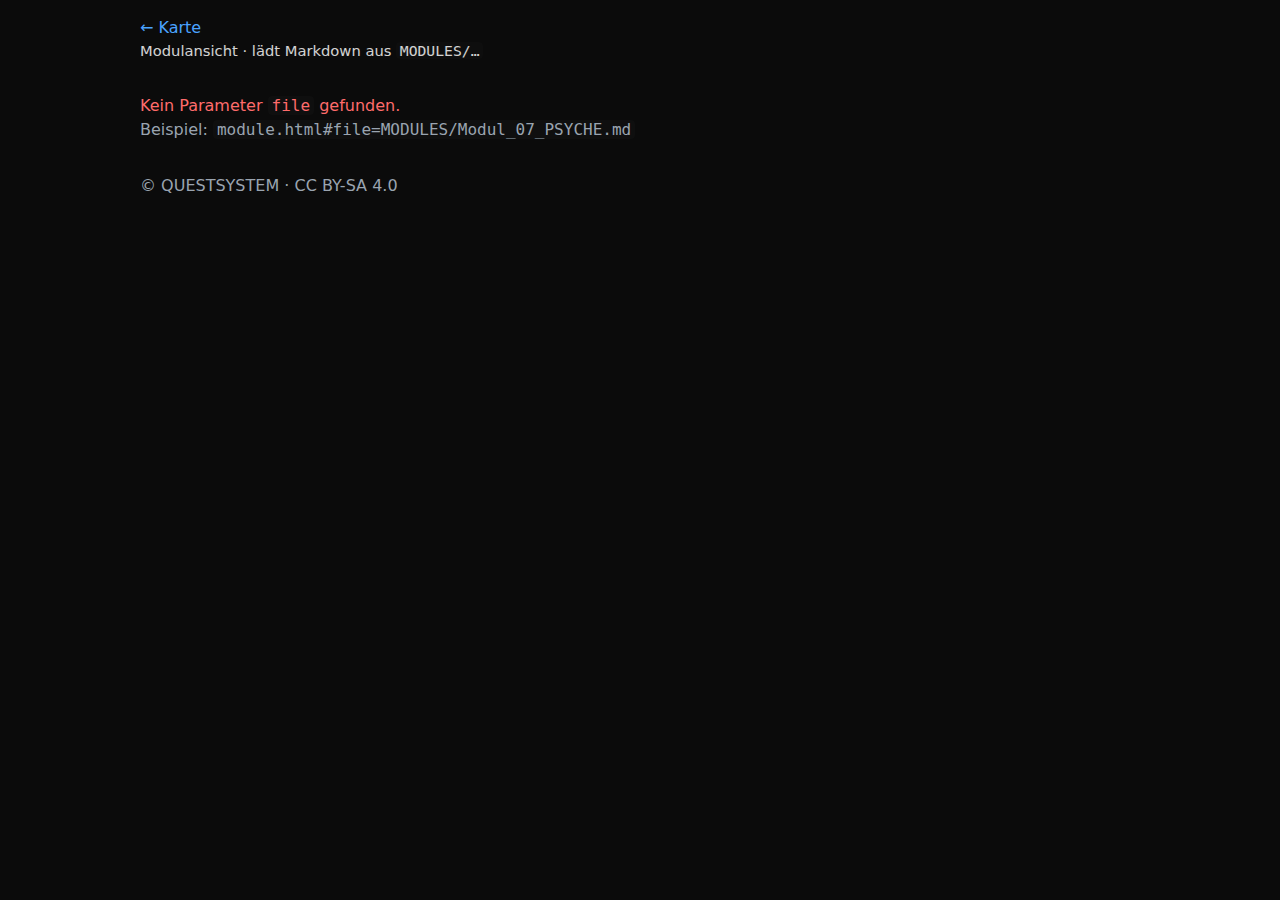
<file: module.html>
<!DOCTYPE html>
<html lang="de">
<head>
<meta charset="utf-8" />
<meta name="viewport" content="width=device-width,initial-scale=1" />
<title>Modul · QUESTSYSTEM</title>
<style>
  :root{--bg:#0b0b0b;--fg:#f5f5f5;--muted:#9aa4b0;--panel:#111;--link:#4aa3ff}
  html,body{height:100%}
  body{margin:0;background:var(--bg);color:var(--fg);font:16px/1.5 system-ui,Segoe UI,Roboto,Helvetica,Arial,sans-serif}
  header,footer,main{max-width:1000px;margin:0 auto;padding:16px}
  a{color:var(--link);text-decoration:none}
  a:hover{text-decoration:underline}
  .meta{opacity:.85;font-size:.92rem}
  .panel{background:var(--panel);border-radius:12px;padding:18px;box-shadow:0 0 0 1px #1a1a1a}
  pre{white-space:pre-wrap;word-wrap:break-word}
  h1,h2,h3{margin:1.2em 0 .5em}
  code{background:#0f0f0f;padding:0 .25em;border-radius:4px}
  .err{color:#ff6b6b}
  .muted{color:var(--muted)}
</style>
</head>
<body>
<header>
  <a href="./map.html">← Karte</a>
  <div class="meta">Modulansicht · lädt Markdown aus <code>MODULES/…</code></div>
</header>

<main>
  <div id="status" class="muted">Lade …</div>
  <article id="content" class="panel" hidden></article>
  <pre id="raw" class="panel" hidden></pre>
</main>

<footer class="muted">
  © QUESTSYSTEM · CC BY-SA 4.0
</footer>

<script>
// --- Parameter aus Query ODER Hash holen ---
function getFileParam(){
  try{
    var qs = new URLSearchParams(location.search);
    if (qs.has('file')) return qs.get('file');
  }catch(e){}
  if (location.hash && location.hash.indexOf('file=')>=0){
    var h = location.hash.replace(/^#/, '');
    var params = new URLSearchParams(h);
    if (params.has('file')) return params.get('file');
  }
  return null;
}

// --- Pfad säubern/normalisieren (nur relative MODULES/ Pfade) ---
function cleanPath(p){
  try{ p = decodeURIComponent(p); }catch(e){}
  p = (p||'').trim();
  if (!/^MODULES\//i.test(p)) {
    if (!p.includes('/')) p = 'MODULES/' + p;
    else p = 'MODULES/' + p.split('/').pop();
  }
  return p.replace(/\.\./g,'');
}

// --- sehr einfache Markdown -> HTML ---
function md2html(md){
  md = md.replace(/&/g,'&amp;').replace(/</g,'&lt;').replace(/>/g,'&gt;');
  md = md.replace(/^###### (.*)$/gm,'<h6>$1</h6>')
         .replace(/^##### (.*)$/gm,'<h5>$1</h5>')
         .replace(/^#### (.*)$/gm,'<h4>$1</h4>')
         .replace(/^### (.*)$/gm,'<h3>$1</h3>')
         .replace(/^## (.*)$/gm,'<h2>$1</h2>')
         .replace(/^# (.*)$/gm,'<h1>$1</h1>');
  md = md.replace(/\*\*(.+?)\*\*/g,'<strong>$1</strong>')
         .replace(/\*(.+?)\*/g,'<em>$1</em>')
         .replace(/`(.+?)`/g,'<code>$1</code>');
  md = md.replace(/\[([^\]]+)\]\(([^)]+)\)/g,'<a href="$2" target="_blank" rel="noopener">$1</a>');
  md = md.replace(/^\s*-\s+(.*)$/gm,'• $1');
  md = md.replace(/\n{2,}/g,'</p><p>');
  return '<p>'+md+'</p>';
}

(function(){
  var status = document.getElementById('status');
  var content = document.getElementById('content');
  var raw = document.getElementById('raw');

  var file = getFileParam();
  if (!file){
    status.innerHTML = '<span class="err">Kein Parameter <code>file</code> gefunden.</span><br>Beispiel: <code>module.html#file=MODULES/Modul_07_PSYCHE.md</code>';
    return;
  }
  var path = cleanPath(file);
  status.textContent = 'Lade: ' + path;

  fetch(path,{cache:'no-store'})
    .then(function(res){
      if(!res.ok) throw new Error('HTTP '+res.status+' – '+res.statusText);
      return res.text();
    })
    .then(function(md){
      content.innerHTML = md2html(md);
      content.hidden = false;
      raw.hidden = true;
      status.textContent = path;

      var h1 = md.match(/^#\s*(.+)$/m);
      if(h1) document.title = h1[1] + ' · Modul · QUESTSYSTEM';
    })
    .catch(function(err){
      content.hidden = true;
      raw.hidden = false;
      raw.textContent = 'Fehler beim Laden von '+path+'\n\n'+err.message+'\n\nTipp: Groß-/Kleinschreibung & Pfad prüfen.';
      status.innerHTML = '<span class="err">Fehler</span> · '+path;
    });
})();
</script>
</body>
</html>
</file>
